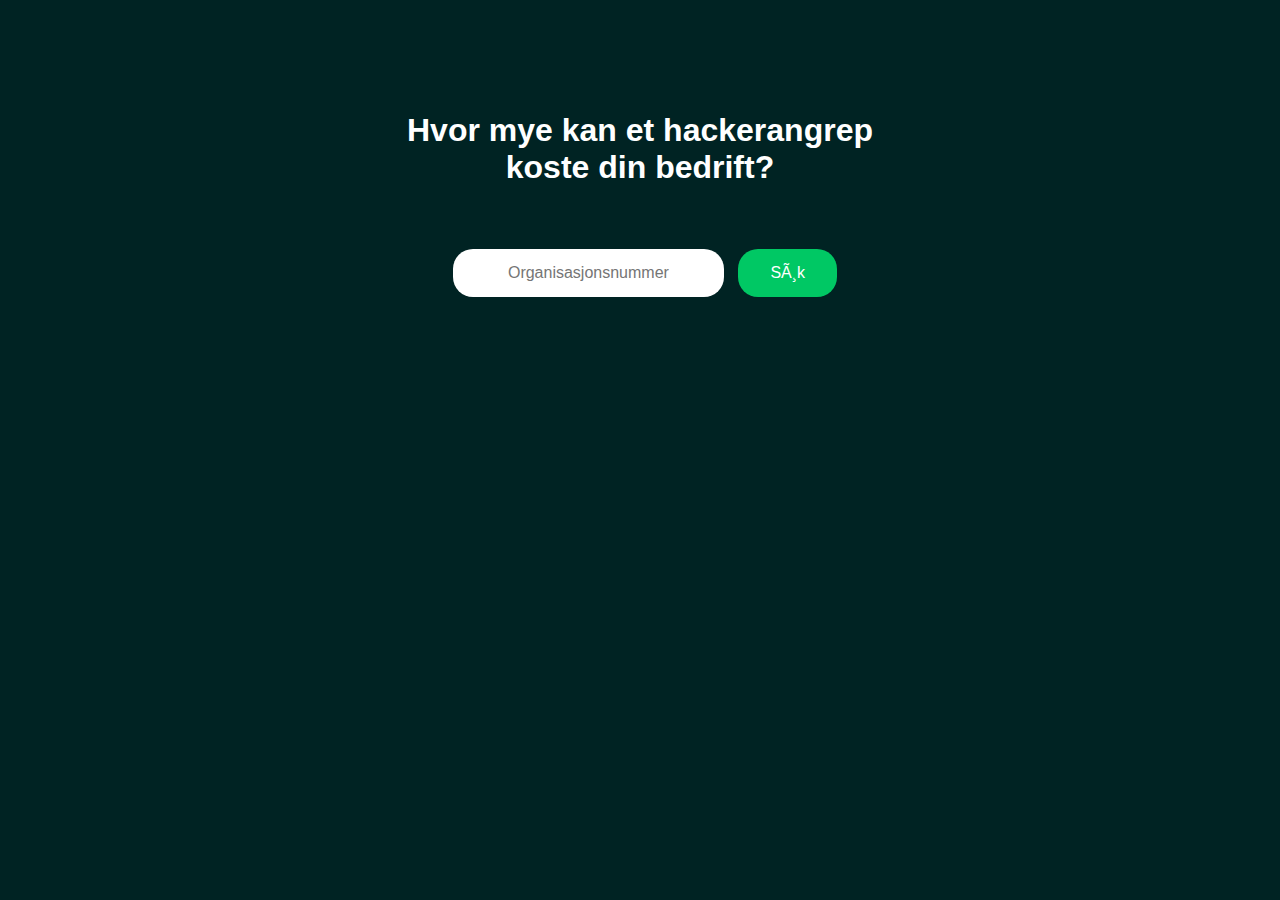
<file: index.html>
<html>
  <head>
    <link rel="stylesheet" href="style.css" type="text/css">
  </head>
  <body>
    <div id="main">
      <h1>Hvor mye kan et hackerangrep <br>koste din bedrift?</h1>
      <input type="text" id="input" placeholder="Organisasjonsnummer"></input>
      <button id="sok" onclick="fetchData()">Søk</button>
      <div id="gjem">
      <div id="output"> </div>

      <div id="knapper" style="display:none">
        <h2>Velg alvorlighetsgrad</h2>
        <button class="calculateBtn" id="lite">Lite</button>
        <button class="calculateBtn" id="middels">Middels</button>
        <button class="calculateBtn" id="stort">Stort</button>
      </div>
      <div id="result"></div>

      <button type="button" class="collapsible" id="hvordan">Hvordan har vi regnet ut dette?</button>
      <div class="content">
        <p>Lorem ipsum dolor sit amet, consectetur adipiscing elit. Quisque porta est nec felis ornare porttitor. Integer nec turpis quis magna imperdiet pretium. Proin diam ligula, porta sed felis in, egestas faucibus odio. Nulla iaculis justo nec massa lacinia tristique. Nunc fringilla posuere est. Fusce augue nunc, varius eu quam et, ultrices viverra enim. Vestibulum id nisi placerat, rhoncus velit sed, interdum tellus. Phasellus a magna ac arcu blandit tempus. Integer nisl velit, maximus at erat et, commodo ultricies nisl. Mauris lobortis augue ante, eget lobortis leo venenatis vitae. Sed consectetur tellus nunc, a aliquam ante porta sed. Integer tristique nibh ac varius hendrerit.</p>
      </div>
    </div>
    </div>
    <script src="app.js" charset="utf-8"></script>
  </body>
</html>
</file>
<file: style.css>
@media only screen and (max-width: 800px) {
  #main {
    width:100%;
  }
  h1 {
    font-size: 10px;
  }
  html {
    align-items: center;
  }
}

html {
  background-color: #002323;
  color: #FFF;
  align-items:center;
}

h1 {
  padding: 1em;
}

#main {
  background-color: #002323;
  text-align: center;
  font-family: 'Arial', sans-serif;
  max-width:60%;
  min-height: 90%;
  margin:auto;
  margin-top:5em;
}

.calculateBtn {
  background-color: #00c864;
  color: black;
  padding:1em;
  font-size: 1em;
  border:none;
  color:#FFF;
  margin:0.5em;
  border-radius: 5px;
}

.calculateBtn.active {
  background-color: white;
  color: white;
}

#gjem {
  width: 100%;
}

#sok {
  border: none;
  background-color: #00c864;
  padding: 15px 32px;
  text-align: center;
  text-decoration: none;
  display: inline-block;
  font-size: 16px;
  color:#FFF;
  border-radius: 20px;
}

#input {
  border: none;
  color: black;
  padding: 15px 32px;
  text-align: center;
  text-decoration: none;
  display: inline-block;
  font-size: 16px;
  border-radius: 20px;
  margin:10px;
}

#output {
  padding: 1em;
}

#result {
  padding: 1em;
}

#omsetning {
  font-size: 24px;
  font-weight: bold;
  padding:1em;
}

#kostnad {
  font-size: 24px;
  font-weight: bold;
  padding:1em;
}

/* Style the button that is used to open and close the collapsible content */
.collapsible {
  color: #FFF;
  background-color: #002323;
  cursor: pointer;
  padding: 18px;
  width: 100%;
  border: none;
  text-align: center;
  outline: none;
  font-size: 15px;
  display: none;
}

/* Add a background color to the button if it is clicked on (add the .active class with JS), and when you move the mouse over it (hover) */
.active, .collapsible:hover {
  background-color: #006e5a;
}

/* Style the collapsible content. Note: hidden by default */
.content {
  padding: 5 18px;
  display: none;
  overflow: hidden;
  text-align:center;
  color: #FFF;
  background-color: #006e5a;
}
</file>
